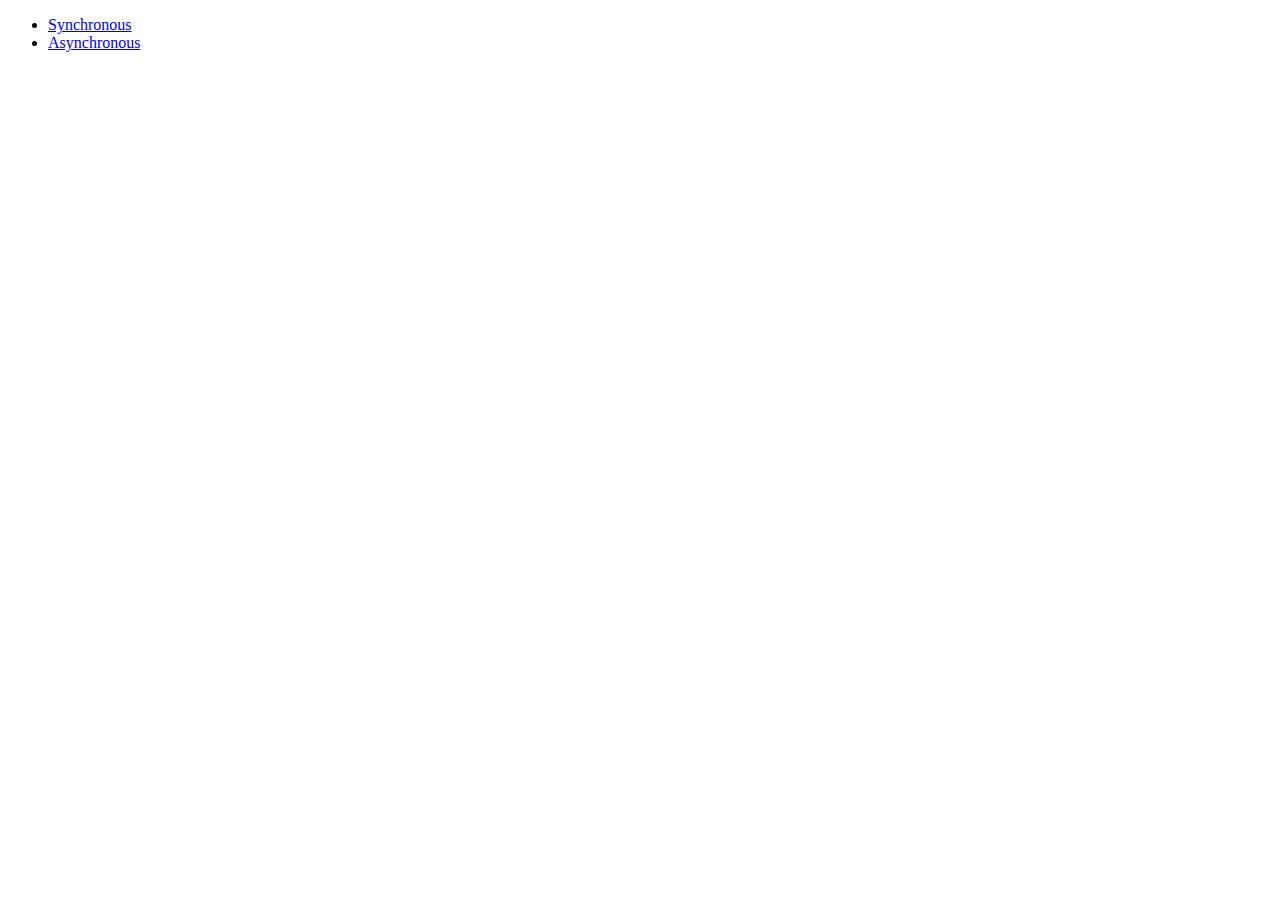
<file: index.html>
<!doctype html>
<html lang="en" dir="ltr">
<head>
	
	<meta charset="utf-8">
	<meta name="viewport" content="width=device-width">
	
	<title>OpenX demos/tests</title>
	<meta name="description" content="">
	<meta name="keywords" content="">
	
	<style></style>
	
</head>
<body>
	
	<ul>
		<li><a href="./demos/sync/">Synchronous</a></li>
		<li><a href="./demos/async/">Asynchronous</a></li>
	</ul>
	
</body>
</html>
</file>
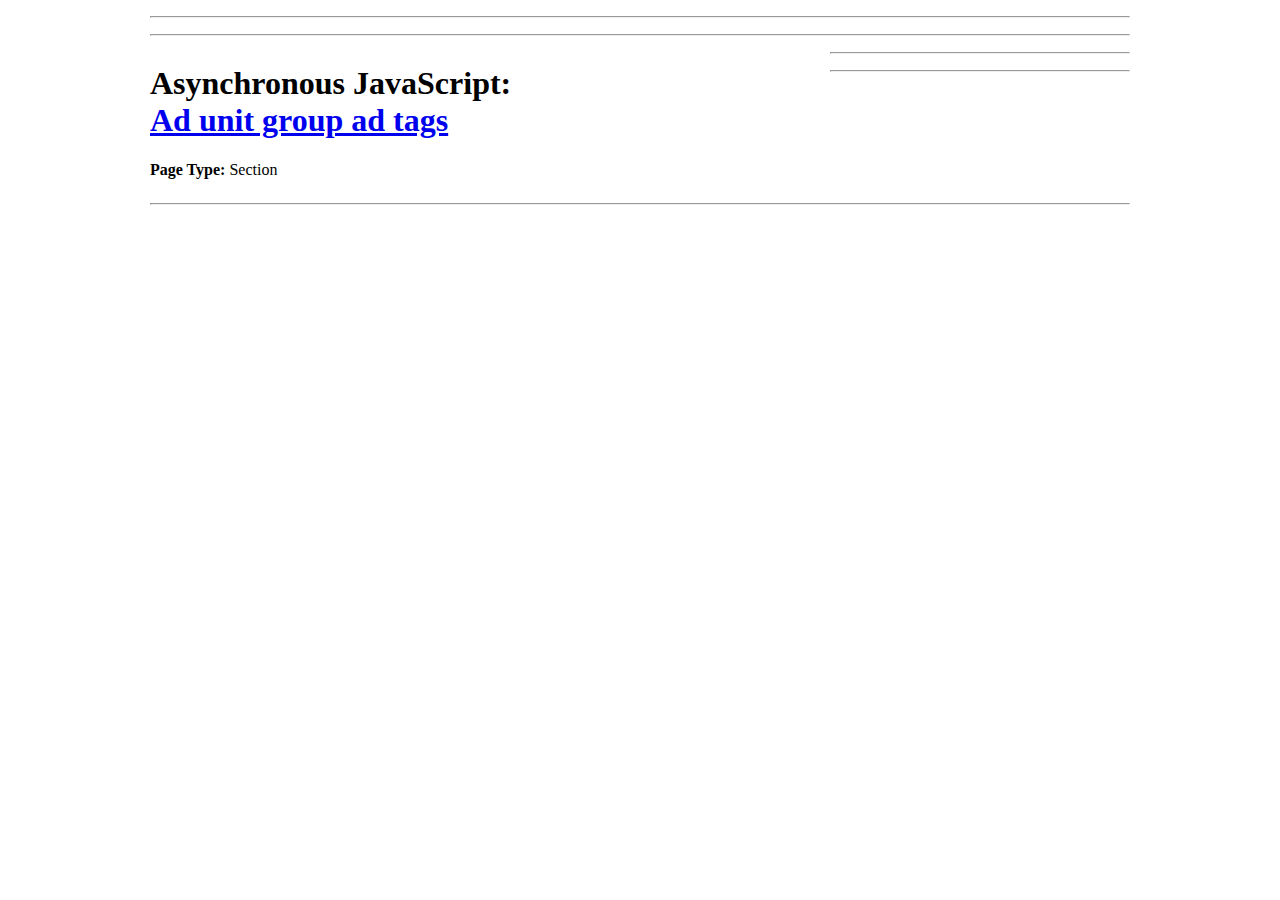
<file: demos/async/index.html>
<!doctype html>
<html lang="en" dir="ltr">
<head>
	
	<meta charset="utf-8">
	<meta name="viewport" content="width=device-width">
	
	<title>Asynchronous javascript: Ad unit group ad tags</title>
	
	<link rel="stylesheet" href="../assets/styles/wiffle.min.css">
	<link rel="stylesheet" href="../assets/styles/styles.css">
	
</head>
<body>
	
	<div class="wiffle">
		
		<!-- //////////////////// Billboard \\\\\\\\\\\\\\\\\\\\ -->
		<div class="advert"><div id="ox_pushdown"></div></div>
		<!-- \\\\\\\\\\\\\\\\\\\\ Billboard //////////////////// -->
		
		<hr>
		
		<!-- //////////////////// Leaderboard 1 \\\\\\\\\\\\\\\\\\\\ -->
		<div class="advert"><div id="ox_leaderboard-top"></div></div>
		<!-- \\\\\\\\\\\\\\\\\\\\ Leaderboard 1 //////////////////// -->
		
		<hr>
		
		<div class="w_row">
			
			<div class="w_col w_B300 w_C640 w_D980 Bla Cla Dla">
				
				<h1>
					Asynchronous JavaScript:
					<br>
					<a href="http://docs.openx.com/enterprise/#ar12s06s02s02.html">Ad unit group ad tags</a>
				</h1>
				
				<p><b>Page Type:</b> Section</p>
				
			</div> <!-- /.w_col -->
			
			<div class="w_col w_B300 Blb Clb Dlb">
				
				<!-- //////////////////// Medium Rectangle 1 \\\\\\\\\\\\\\\\\\\\ -->
				<div class="advert"><div id="ox_medium-rectangle-1"></div></div>
				<!-- \\\\\\\\\\\\\\\\\\\\ Medium Rectangle 1 //////////////////// -->
				
				<hr>
				
				<!-- //////////////////// Homepage Block 1 \\\\\\\\\\\\\\\\\\\\ -->
				<div class="advert"><div id="ox_column-block"></div></div>
				<!-- \\\\\\\\\\\\\\\\\\\\ Homepage Block 1 //////////////////// -->
				
				<hr>
				
				<!-- //////////////////// Medium Rectangle 2 \\\\\\\\\\\\\\\\\\\\ -->
				<div class="advert"><div id="ox_medium-rectangle-2"></div></div>
				<!-- \\\\\\\\\\\\\\\\\\\\ Medium Rectangle 2 //////////////////// -->
				
			</div> <!-- /.w_col -->
			
		</div> <!-- /.w_row -->
		
		<hr>
		
		<!-- //////////////////// Leaderboard ROS \\\\\\\\\\\\\\\\\\\\ -->
		<div class="advert"><div id="ox_leaderboard-bottom"></div></div>
		<!-- \\\\\\\\\\\\\\\\\\\\ Leaderboard ROS //////////////////// -->
		
	</div> <!-- /.wiffle -->
	
	<script src="http://ox-d.registerguard.com/w/1.0/jstag"></script>
	<script>
		var _ox = OX();
		_ox.addPage('537064589'); // Ad Unit Group ID.
		_ox.setAdUnitSlotId('537175630',          'ox_billboard'); // Billboard
		_ox.setAdUnitSlotId('537175626',      'ox_leaderboard-1'); // Leaderboard 1
		_ox.setAdUnitSlotId('537175627', 'ox_medium-rectangle-1'); // Medium Rectangle 1
		_ox.setAdUnitSlotId('537175631',   'ox_homepage-block-1'); // Homepage Block 1
		_ox.setAdUnitSlotId('537175629', 'ox_medium-rectangle-2'); // Medium Rectangle 2
		_ox.setAdUnitSlotId('328209',        'ox_leaderboar-ros'); // Leaderboard ROS
		_ox.load();
	</script>
	
</body>
</html>
</file>
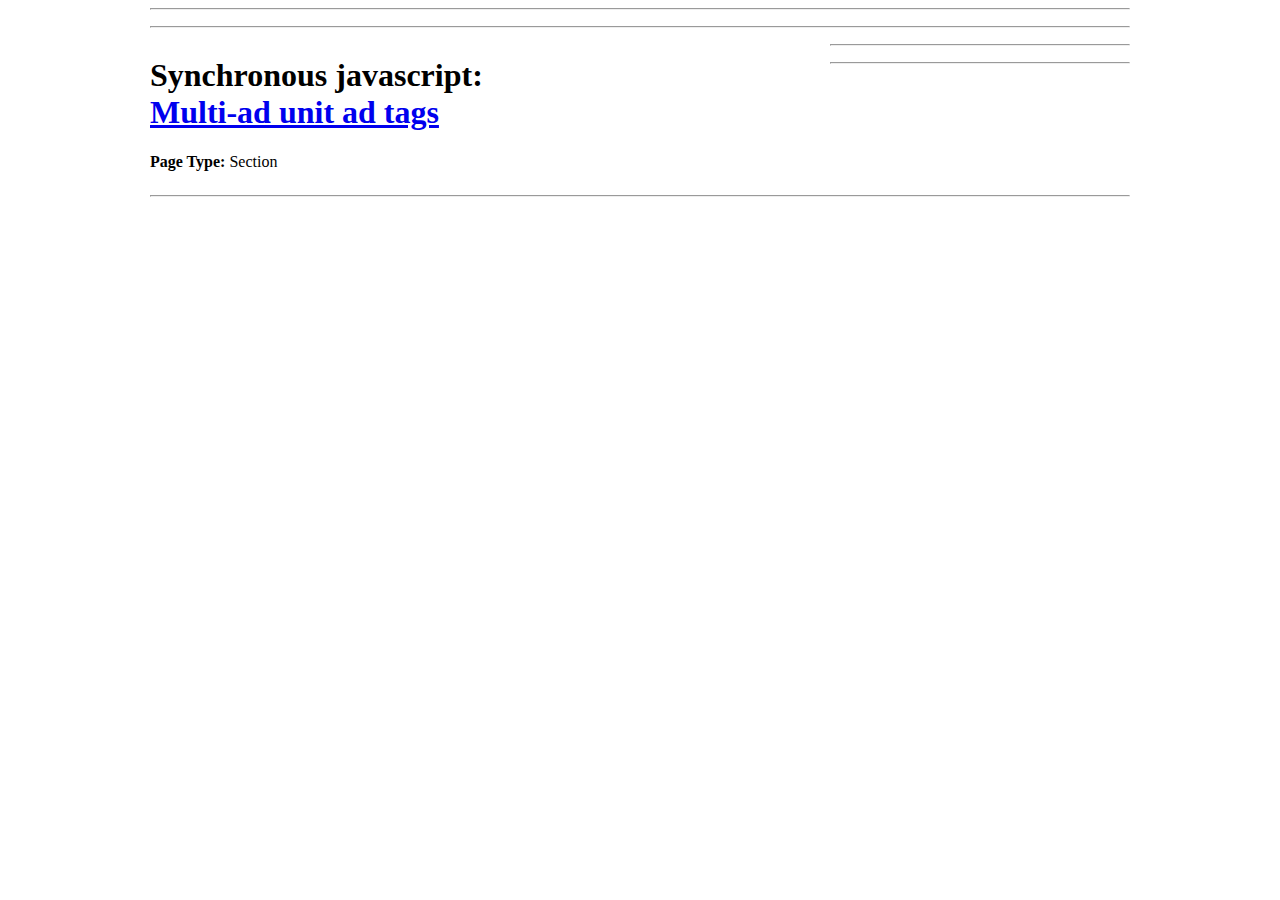
<file: demos/sync/index.html>
<!doctype html>
<html lang="en" dir="ltr">
<head>
	
	<meta charset="utf-8">
	<meta name="viewport" content="width=device-width">
	
	<title>Synchronous javascript: Multi-ad unit ad tags</title>
	
	<link rel="stylesheet" href="../assets/styles/wiffle.min.css">
	<link rel="stylesheet" href="../assets/styles/styles.css">
	
	<script src="http://ox-d.registerguard.com/w/1.0/jstag"></script>
	<script>
		var _ox = OX();
		_ox.addAdUnit('537175630'); // Billboard
		_ox.addAdUnit('537175626'); // Leaderboard 1
		_ox.addAdUnit('537175856'); // Mobile Banner 1
		_ox.addAdUnit('537175627'); // Medium Rectangle 1
		_ox.addAdUnit('537175631'); // Homepage Block 1
		_ox.addAdUnit('537175629'); // Medium Rectangle 2
		_ox.addAdUnit('328209');    // Leaderboard ROS
		_ox.addContentTopic(3, 'Business');
		_ox.addContentTopic(3001, 'Local');
		_ox.addContentTopic(3002, 'Blue Chip');
		_ox.fetchAds();
	</script>
	
</head>
<body>
	
	<div class="wiffle">
		
		<!-- //////////////////// Billboard \\\\\\\\\\\\\\\\\\\\ -->
		<script>_ox.showAdUnit('537175630');</script>
		<!-- \\\\\\\\\\\\\\\\\\\\ Billboard //////////////////// -->
		
		<hr>
		
		<!-- //////////////////// Leaderboard 1 \\\\\\\\\\\\\\\\\\\\ -->
		<div class="leaderboard advert"><script>_ox.showAdUnit('537175626');</script></div>
		<!-- \\\\\\\\\\\\\\\\\\\\ Leaderboard 1 //////////////////// -->
		
		<!-- //////////////////// Mobile Banner 1 \\\\\\\\\\\\\\\\\\\\ -->
		<div class="leaderboard advert"><script>_ox.showAdUnit('537175856');</script></div>
		<!-- \\\\\\\\\\\\\\\\\\\\ Mobile Banner 1 //////////////////// -->
		
		<hr>
		
		<div class="w_row">
			
			<div class="w_col w_B300 w_C640 w_D980 Bla Cla Dla">
				
				<h1>
					Synchronous javascript:
					<br>
					<a href="http://docs.openx.com/enterprise/#adtagguide_synchjs_struct_multi.html">Multi-ad unit ad tags</a>
				</h1>
				
				<p><b>Page Type:</b> Section</p>
				
			</div> <!-- /.w_col -->
			
			<div class="w_col w_B300 Blb Clb Dlb">
				
				<!-- //////////////////// Medium Rectangle 1 \\\\\\\\\\\\\\\\\\\\ -->
				<div class="medium_rectangle advert"><script>_ox.showAdUnit('537175627');</script></div>
				<!-- \\\\\\\\\\\\\\\\\\\\ Medium Rectangle 1 //////////////////// -->
				
				<hr>
				
				<!-- //////////////////// Homepage Block 1 \\\\\\\\\\\\\\\\\\\\ -->
				<div class="column_block advert"><script>_ox.showAdUnit('537175631');</script></div>
				<!-- \\\\\\\\\\\\\\\\\\\\ Homepage Block 1 //////////////////// -->
				
				<hr>
				
				<!-- //////////////////// MEDIUM RECTANGLE 2 \\\\\\\\\\\\\\\\\\\\ -->
				<div class="medium_rectangle advert"><script>_ox.showAdUnit('537175629');</script></div>
				<!-- \\\\\\\\\\\\\\\\\\\\ MEDIUM RECTANGLE 2 //////////////////// -->
				
			</div> <!-- /.w_col -->
			
		</div> <!-- /.w_row -->
		
		<hr>
		
		<!-- //////////////////// LEADERBOARD BOTTOM \\\\\\\\\\\\\\\\\\\\ -->
		<div class="leaderboard advert"><script>_ox.showAdUnit('328209');</script></div>
		<!-- \\\\\\\\\\\\\\\\\\\\ LEADERBOARD BOTTOM //////////////////// -->
		
	</div> <!-- /.wiffle -->
	
	<script src="//ajax.googleapis.com/ajax/libs/jquery/2.1.1/jquery.min.js"></script>
	
	<script>
		
		$(document).ready(function() {});
		
	</script>
	
</body>
</html>
</file>
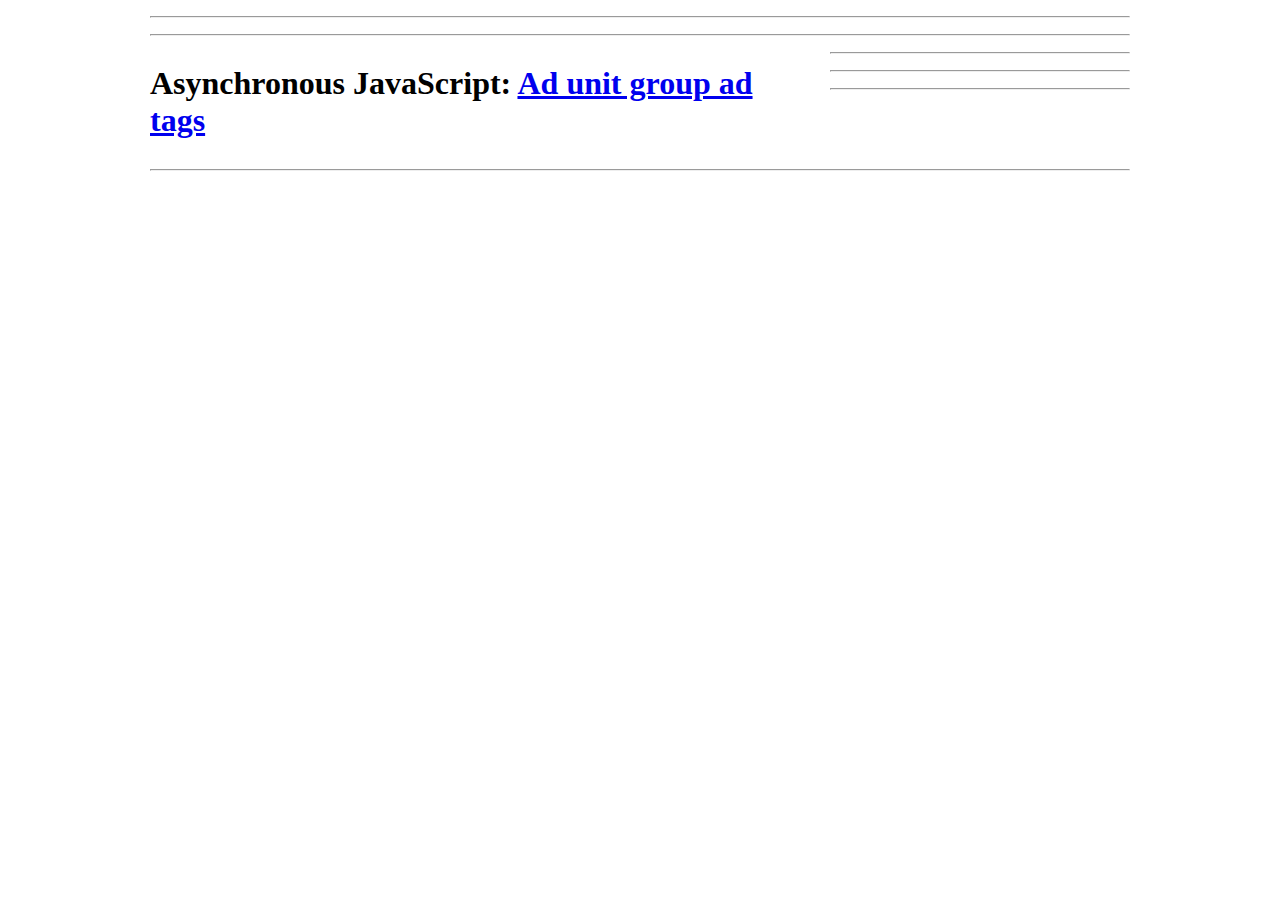
<file: demos/async/2.html>
<!doctype html>
<html lang="en" dir="ltr">
<head>
	
	<meta charset="utf-8">
	<meta name="viewport" content="width=device-width">
	
	<title>Asynchronous javascript: Ad unit group ad tags</title>
	
	<link rel="stylesheet" href="../assets/styles/wiffle.min.css">
	<link rel="stylesheet" href="../assets/styles/styles.css">
	
</head>
<body>
	
	<!-- //////////////////// SITE SKIN \\\\\\\\\\\\\\\\\\\\ -->
	<div id="ox_site-skin"></div>
	<!-- \\\\\\\\\\\\\\\\\\\\ SITE SKIN //////////////////// -->
	
	<div class="wiffle">
		
		<!-- //////////////////// PUSHDOWN \\\\\\\\\\\\\\\\\\\\ -->
		<div class="advert"><div id="ox_pushdown"></div></div>
		<!-- \\\\\\\\\\\\\\\\\\\\ PUSHDOWN //////////////////// -->
		
		<hr>
		
		<!-- //////////////////// LEADERBOARD TOP \\\\\\\\\\\\\\\\\\\\ -->
		<div class="advert"><div id="ox_leaderboard-top"></div></div>
		<!-- \\\\\\\\\\\\\\\\\\\\ LEADERBOARD TOP //////////////////// -->
		
		<hr>
		
		<div class="w_row">
			
			<div class="w_col w_B300 w_C640 w_D980 Bla Cla Dla">
				
				<h1>Asynchronous JavaScript: <a href="http://docs.openx.com/enterprise/#ar12s06s02s02.html">Ad unit group ad tags</a></h1>
				
			</div> <!-- /.w_col -->
			
			<div class="w_col w_B300 Blb Clb Dlb">
				
				<!-- //////////////////// MEDIUM RECTANGLE 1 \\\\\\\\\\\\\\\\\\\\ -->
				<div class="advert"><div id="ox_medium-rectangle-1"></div></div>
				<!-- \\\\\\\\\\\\\\\\\\\\ MEDIUM RECTANGLE 1 //////////////////// -->
				
				<hr>
				
				<!-- //////////////////// COLUMN BLOCK \\\\\\\\\\\\\\\\\\\\ -->
				<div class="advert"><div id="ox_column-block"></div></div>
				<!-- \\\\\\\\\\\\\\\\\\\\ COLUMN BLOCK //////////////////// -->
				
				<hr>
				
				<!-- //////////////////// MEDIUM RECTANGLE 2 \\\\\\\\\\\\\\\\\\\\ -->
				<div class="advert"><div id="ox_medium-rectangle-2"></div></div>
				<!-- \\\\\\\\\\\\\\\\\\\\ MEDIUM RECTANGLE 2 //////////////////// -->
				
				<hr>
				
				<!-- //////////////////// MEDIUM RECTANGLE 4 \\\\\\\\\\\\\\\\\\\\ -->
				<div class="advert"><div id="ox_medium-rectangle-4"></div></div>
				<!-- \\\\\\\\\\\\\\\\\\\\ MEDIUM RECTANGLE 4 //////////////////// -->
				
			</div> <!-- /.w_col -->
			
		</div> <!-- /.w_row -->
		
		<hr>
		
		<!-- //////////////////// LEADERBOARD BOTTOM \\\\\\\\\\\\\\\\\\\\ -->
		<div class="advert"><div id="ox_leaderboard-bottom"></div></div>
		<!-- \\\\\\\\\\\\\\\\\\\\ LEADERBOARD BOTTOM //////////////////// -->
		
	</div> <!-- /.wiffle -->
	
	<script src="http://ox-d.registerguard.com/w/1.0/jstag"></script>
	<script>
		var _ox = OX();
		_ox.addPage('14414'); // Ad Unit Group ID.
		_ox.setAdUnitSlotId('537132759',          'ox_site-skin');
		_ox.setAdUnitSlotId('327383',              'ox_button-1');
		_ox.setAdUnitSlotId('273972',              'ox_pushdown');
		_ox.setAdUnitSlotId('339799',       'ox_leaderboard-top');
		_ox.setAdUnitSlotId('339801',    'ox_medium-rectangle-1');
		_ox.setAdUnitSlotId('331937',          'ox_column-block');
		_ox.setAdUnitSlotId('278420',         'ox_adicio-widget');
		_ox.setAdUnitSlotId('339802',    'ox_medium-rectangle-2');
		_ox.setAdUnitSlotId('328176',              'ox_button-2');
		_ox.setAdUnitSlotId('537096899', 'ox_medium-rectangle-4');
		_ox.setAdUnitSlotId('328209',    'ox_leaderboard-bottom');
		_ox.load();
	</script>
	
</body>
</html>
</file>
<file: demos/assets/styles/styles.css>
.advert {
	text-align: center; /* Oldschool centering technique. */
	position: relative; /* Just in case ad decides to `position: absolute;` without a `position: relative;` parent. */
	margin: 0 auto;     /* Putting `auto` here to assist `.advert`s that have a width. */
	overflow-x: hidden; /* Avoid rogue ads breaking out of container. */
}

.advert * {
	/* http://meyerweb.com/eric/tools/css/reset/ */
	font-size: 100%;
	font: inherit;
	border: 0;
	margin: 0 auto; /* Centers. */
	padding: 0;
	outline: 0;
}

.advert img {
	/* Responsive images: */
	width: auto;
	height: auto;
	max-width: 100%;
	max-height: 100%;
	-ms-interpolation-mode: bicubic;
}

.deep {
	width: 100%;
	border-width: 1px 0;
	border-style: solid;
	border-color: #ccc;
	margin: 10px 0;
	padding: 10px 0;
	position: relative;
}
@media only screen and (min-width: 665px) {
	.deep {
		width: 300px;
		border: 0;
		margin: 0 0 0 20px;
		padding: 0;
		float: right;
		display: inline;
		clear: right;
	}
}
@media only screen and (min-width: 1005px) {
	.deep { margin-right: -170px; }
}
</file>
<file: demos/assets/styles/wiffle.min.css>
/*! Wiffle = ((640 - 3x) / 4) v4.1.0 | Apache License, Version 2.0 | https://github.com/registerguard/wiffle */.wiffle{margin:0 10px}@media only screen and (min-width:665px){.wiffle{width:640px;margin:0 auto}}@media only screen and (min-width:1005px){.wiffle{width:980px}}@media only screen and (min-width:1345px){.wiffle{width:1320px}}.w_wrap:before,.w_wrap:after{content:"";display:table}.w_wrap:after{clear:both}.w_wrap{*zoom:1}.w_area{width:100%;float:left;display:inline;position:relative}.w_A130fl,.w_A130fr{width:130px}.w_A130fl{_margin-right:37px}.w_A130fr{_margin-left:37px;float:right}.w_A130ml{margin-left:170px}.w_A130mr{margin-right:170px}.w_A130ml,.w_A130mr{width:auto;_height:1%;margin-top:-1px;_margin-right:0;margin-bottom:-1px;_margin-left:0;padding:1px 0;float:none;display:block}@media only screen and (min-width:665px){.w_B130fl,.w_B130fr{width:130px}.w_B300fl,.w_B300fr{width:300px}.w_B470fl,.w_B470fr{width:470px}.w_B130fl,.w_B300fl,.w_B470fl{_margin-right:37px}.w_B130fr,.w_B300fr,.w_B470fr{_margin-left:37px;float:right}.w_B130ml{margin-left:170px}.w_B130mr{margin-right:170px}.w_B300ml{margin-left:340px}.w_B300mr{margin-right:340px}.w_B470ml{margin-left:510px}.w_B470mr{margin-right:510px}.w_B130ml,.w_B130mr,.w_B300ml,.w_B300mr,.w_B470ml,.w_B470mr{width:auto;_height:1%;margin-top:-1px;_margin-right:0;margin-bottom:-1px;_margin-left:0;padding:1px 0;float:none;display:block}}@media only screen and (min-width:1005px){.w_C130fl,.w_C130fr{width:130px}.w_C300fl,.w_C300fr{width:300px}.w_C470fl,.w_C470fr{width:470px}.w_C640fl,.w_C640fr{width:640px}.w_C810fl,.w_C810fr{width:810px}.w_C130fl,.w_C300fl,.w_C470fl,.w_C640fl,.w_C810fl{_margin-right:37px}.w_C130fr,.w_C300fr,.w_C470fr,.w_C640fr,.w_C810fr{_margin-left:37px;float:right}.w_C130ml{margin-left:170px}.w_C130mr{margin-right:170px}.w_C300ml{margin-left:340px}.w_C300mr{margin-right:340px}.w_C470ml{margin-left:510px}.w_C470mr{margin-right:510px}.w_C640ml{margin-left:680px}.w_C640mr{margin-right:680px}.w_C810ml{margin-left:850px}.w_C810mr{margin-right:850px}.w_C130ml,.w_C130mr,.w_C300ml,.w_C300mr,.w_C470ml,.w_C470mr,.w_C640ml,.w_C640mr,.w_C810ml,.w_C810mr{width:auto;_height:1%;margin-top:-1px;_margin-right:0;margin-bottom:-1px;_margin-left:0;padding:1px 0;float:none;display:block}}@media only screen and (min-width:1345px){.w_D130fl,.w_D130fr{width:130px}.w_D300fl,.w_D300fr{width:300px}.w_D470fl,.w_D470fr{width:470px}.w_D640fl,.w_D640fr{width:640px}.w_D810fl,.w_D810fr{width:810px}.w_D980fl,.w_D980fr{width:980px}.w_D1150fl,.w_D1150fr{width:1150px}.w_D130fl,.w_D300fl,.w_D470fl,.w_D640fl,.w_D810fl,.w_D980fl,.w_D1150fl{_margin-right:37px}.w_D130fr,.w_D300fr,.w_D470fr,.w_D640fr,.w_D810fr,.w_D980fr,.w_D1150fr{_margin-left:37px;float:right}.w_D130ml{margin-left:170px}.w_D130mr{margin-right:170px}.w_D300ml{margin-left:340px}.w_D300mr{margin-right:340px}.w_D470ml{margin-left:510px}.w_D470mr{margin-right:510px}.w_D640ml{margin-left:680px}.w_D640mr{margin-right:680px}.w_D810ml{margin-left:850px}.w_D810mr{margin-right:850px}.w_D980ml{margin-left:1020px}.w_D980mr{margin-right:1020px}.w_D1150ml{margin-left:1190px}.w_D1150mr{margin-right:1190px}.w_D130ml,.w_D130mr,.w_D300ml,.w_D300mr,.w_D470ml,.w_D470mr,.w_D640ml,.w_D640mr,.w_D810ml,.w_D810mr,.w_D980ml,.w_D980mr,.w_D1150ml,.w_D1150mr{width:auto;_height:1%;margin-top:-1px;_margin-right:0;margin-bottom:-1px;_margin-left:0;padding:1px 0;float:none;display:block}}.w_line:before,.w_line:after{content:"";display:table}.w_line:after{clear:both}.w_line{*zoom:1}.w_unit{width:100%;float:left;display:inline;position:relative}.w_A1of2{width:50%}.w_A1of3{width:33.33333%}.w_A2of3{width:66.66666%}.w_A1of4{width:25%}.w_A3of4{width:75%}.w_A1of5{width:20%}.w_A2of5{width:40%}.w_A3of5{width:60%}.w_A4of5{width:80%}.w_A1of6{width:16.6666666%}.w_A5of6{width:83.3333333%}.w_A1of7{width:14.2857143%}.w_A2of7{width:28.5714286%}.w_A3of7{width:42.8571429%}.w_A4of7{width:57.1428572%}.w_A5of7{width:71.4285715%}.w_A6of7{width:85.7142858%}.w_A1of8{width:12.5%}.w_A3of8{width:37.5%}.w_A5of8{width:62.5%}.w_A7of8{width:87.5%}.w_Afix{width:auto;_margin-right:-3px;float:none;display:block;overflow:hidden;*overflow:visible;*zoom:1;_left:-3px}@media only screen and (min-width:665px){.w_B1of2{width:50%}.w_B1of3{width:33.33333%}.w_B2of3{width:66.66666%}.w_B1of4{width:25%}.w_B3of4{width:75%}.w_B1of5{width:20%}.w_B2of5{width:40%}.w_B3of5{width:60%}.w_B4of5{width:80%}.w_B1of6{width:16.6666666%}.w_B5of6{width:83.3333333%}.w_B1of7{width:14.2857143%}.w_B2of7{width:28.5714286%}.w_B3of7{width:42.8571429%}.w_B4of7{width:57.1428572%}.w_B5of7{width:71.4285715%}.w_B6of7{width:85.7142858%}.w_B1of8{width:12.5%}.w_B3of8{width:37.5%}.w_B5of8{width:62.5%}.w_B7of8{width:87.5%}.w_Bfix{width:auto;_margin-right:-3px;float:none;display:block;overflow:hidden;*overflow:visible;*zoom:1;_left:-3px}}@media only screen and (min-width:1005px){.w_C1of2{width:50%}.w_C1of3{width:33.33333%}.w_C2of3{width:66.66666%}.w_C1of4{width:25%}.w_C3of4{width:75%}.w_C1of5{width:20%}.w_C2of5{width:40%}.w_C3of5{width:60%}.w_C4of5{width:80%}.w_C1of6{width:16.6666666%}.w_C5of6{width:83.3333333%}.w_C1of7{width:14.2857143%}.w_C2of7{width:28.5714286%}.w_C3of7{width:42.8571429%}.w_C4of7{width:57.1428572%}.w_C5of7{width:71.4285715%}.w_C6of7{width:85.7142858%}.w_C1of8{width:12.5%}.w_C3of8{width:37.5%}.w_C5of8{width:62.5%}.w_C7of8{width:87.5%}.w_Cfix{width:auto;_margin-right:-3px;float:none;display:block;overflow:hidden;*overflow:visible;*zoom:1;_left:-3px}}@media only screen and (min-width:1345px){.w_D1of2{width:50%}.w_D1of3{width:33.33333%}.w_D2of3{width:66.66666%}.w_D1of4{width:25%}.w_D3of4{width:75%}.w_D1of5{width:20%}.w_D2of5{width:40%}.w_D3of5{width:60%}.w_D4of5{width:80%}.w_D1of6{width:16.6666666%}.w_D5of6{width:83.3333333%}.w_D1of7{width:14.2857143%}.w_D2of7{width:28.5714286%}.w_D3of7{width:42.8571429%}.w_D4of7{width:57.1428572%}.w_D5of7{width:71.4285715%}.w_D6of7{width:85.7142858%}.w_D1of8{width:12.5%}.w_D3of8{width:37.5%}.w_D5of8{width:62.5%}.w_D7of8{width:87.5%}.w_Dfix{width:auto;_margin-right:-3px;float:none;display:block;overflow:hidden;*overflow:visible;*zoom:1;_left:-3px}}.w_row:before,.w_row:after{content:"";display:table}.w_row:after{clear:both}.w_row{*zoom:1}.w_col{margin:-1px 0;padding:1px 0;position:relative}@media only screen and (min-width:665px){.w_row{margin-left:-40px}.w_col{padding-left:40px}.w_B130{width:130px}.w_B300{width:300px}.w_B470{width:470px}.w_B130,.w_B300,.w_B470{margin:0 0 0 40px;padding:0;float:left;display:inline}.w_Bc{clear:left}.w_row.w_Br>.w_col{float:right}.w_row.w_Br>.w_col.w_Bc{clear:right}}@media only screen and (min-width:1005px){.w_C130{width:130px}.w_C300{width:300px}.w_C470{width:470px}.w_C640{width:640px}.w_C810{width:810px}.w_C130,.w_C300,.w_C470,.w_C640,.w_C810{margin:0 0 0 40px;padding:0;float:left;display:inline}.w_Bc{clear:none}.w_Cc{clear:left}.w_row.w_Cr>.w_col{float:right}.w_row.w_Br>.w_col.w_Bc{clear:none}.w_row.w_Cr>.w_col.w_Cc{clear:right}}@media only screen and (min-width:1345px){.w_D130{width:130px}.w_D300{width:300px}.w_D470{width:470px}.w_D640{width:640px}.w_D810{width:810px}.w_D980{width:980px}.w_D1150{width:1150px}.w_D130,.w_D300,.w_D470,.w_D640,.w_D810,.w_D980,.w_D1150{margin:0 0 0 40px;padding:0;float:left;display:inline}.w_Cc{clear:none}.w_Dc{clear:left}.w_row.w_Dr>.w_col{float:right}.w_row.w_Cr>.w_col.w_Cc{clear:none}.w_row.w_Dr>.w_col.w_Dc{clear:right}}
</file>
